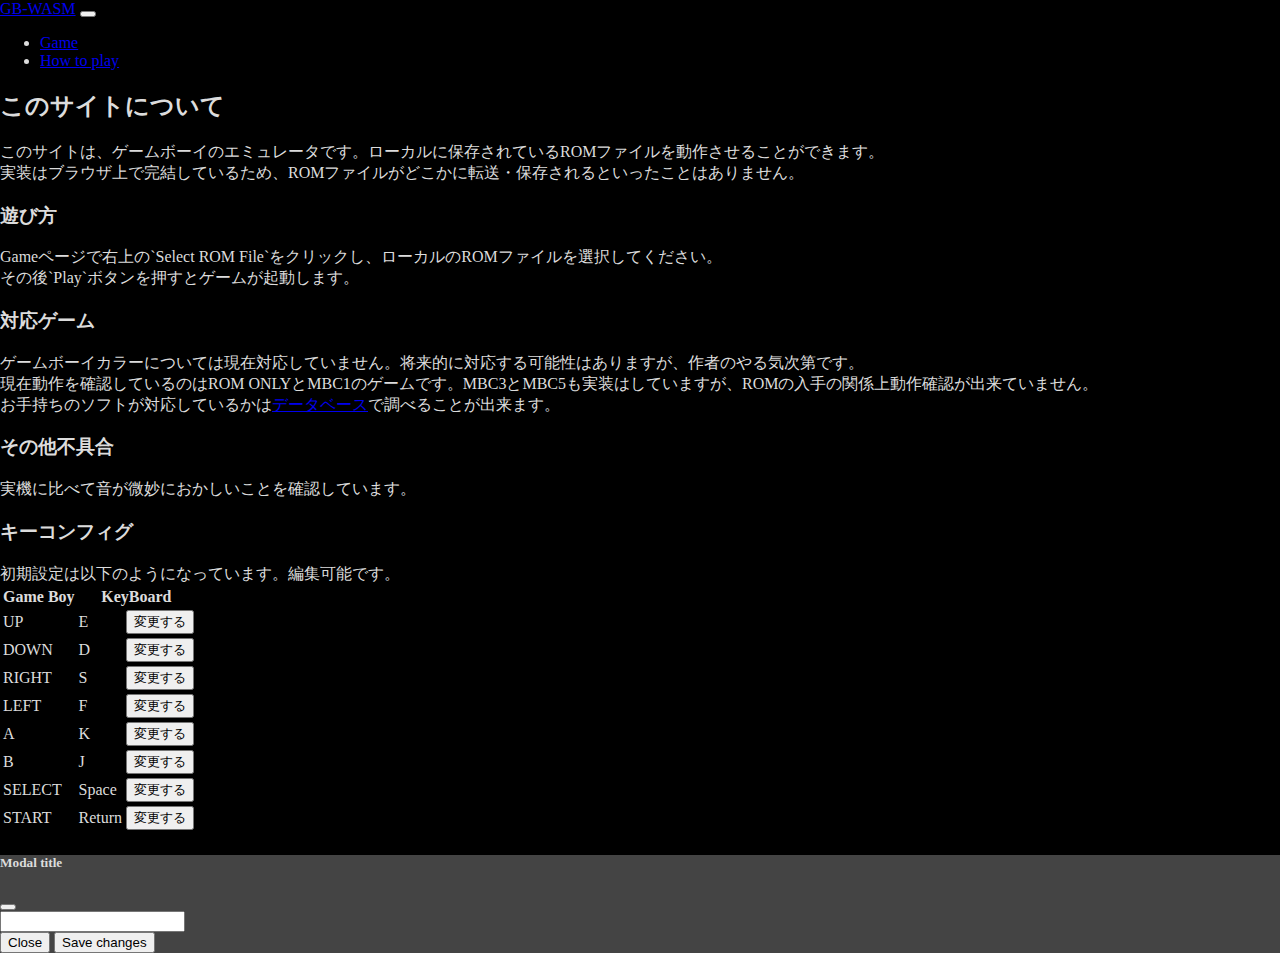
<file: nginx/how-to-play.html>
<!DOCTYPE html>

<html lang="ja">
  <head>
    <meta charset="UTF-8" />
    <meta name="viewport" content="width=device-width, initial-scale=1.0" />
    <!-- Bootstrap CSS -->
    <link href="https://cdn.jsdelivr.net/npm/bootstrap@5.0.2/dist/css/bootstrap.min.css" rel="stylesheet"
      integrity="sha384-EVSTQN3/azprG1Anm3QDgpJLIm9Nao0Yz1ztcQTwFspd3yD65VohhpuuCOmLASjC" crossorigin="anonymous">
    <link rel="stylesheet" href="./style.css">
    <title>GB-WASM</title>
  </head>

  <body>
    <nav class="navbar navbar-expand-lg navbar-dark bg-dark">
      <div class="container-fluid">
        <a class="navbar-brand" href="/">GB-WASM</a>
        <button class="navbar-toggler" type="button" data-bs-toggle="collapse" data-bs-target="#navbarNav"
          aria-controls="navbarNav" aria-expanded="false" aria-label="Toggle navigation">
          <span class="navbar-toggler-icon"></span>
        </button>
        <div class="collapse navbar-collapse" id="navbarNav">
          <ul class="navbar-nav">
            <li class="nav-item">
              <a class="nav-link active" aria-current="page" href="/">Game</a>
            </li>
            <li class="nav-item">
              <a class="nav-link" href="#">How to play</a>
            </li>
          </ul>
        </div>
      </div>
    </nav>

    <div class="container my-md-4">
      <h2>このサイトについて</h2>
      <p>
        このサイトは、ゲームボーイのエミュレータです。ローカルに保存されているROMファイルを動作させることができます。<br>
        実装はブラウザ上で完結しているため、ROMファイルがどこかに転送・保存されるといったことはありません。
      </p>
      <h3>遊び方</h3>
      <p>
        Gameページで右上の`Select ROM File`をクリックし、ローカルのROMファイルを選択してください。<br>
        その後`Play`ボタンを押すとゲームが起動します。
      </p>
      <h3>対応ゲーム</h3>
      <p>
        ゲームボーイカラーについては現在対応していません。将来的に対応する可能性はありますが、作者のやる気次第です。<br>
        現在動作を確認しているのはROM ONLYとMBC1のゲームです。MBC3とMBC5も実装はしていますが、ROMの入手の関係上動作確認が出来ていません。<br>
        お手持ちのソフトが対応しているかは<a href="http://catskull.net/gb-rom-database/">データベース</a>で調べることが出来ます。
      </p>
      <h3>その他不具合</h3>
      <p>
        実機に比べて音が微妙におかしいことを確認しています。
      </p>
      <h3>キーコンフィグ</h3>
      初期設定は以下のようになっています。編集可能です。

      <div class="col-md-4 my-md-4">
        <table class="table table-dark table-striped">
          <thead>
            <tr>
              <th>Game Boy</th>
              <th colspan="2">KeyBoard</th>
            </tr>
          </thead>
          <tbody>
          </tbody>
        </table>
      </div>
    </div>

    <div class="modal" id="keyModal" tabindex="-1">
      <div class="modal-dialog modal-dialog-centered">
        <div class="modal-content">
          <div class="modal-header">
            <h5 class="modal-title">Modal title</h5>
            <button type="button" class="btn-close" data-bs-dismiss="modal" aria-label="Close"></button>
          </div>
          <div class="modal-body">
            <input type="text" readonly="readonly" id="key-input">
          </div>
          <div class="modal-footer">
            <button id="close-button" type="button" class="btn btn-secondary" data-bs-dismiss="modal">Close</button>
            <button id="confirm-button" type="button" class="btn btn-primary" data-bs-dismiss="modal">Save changes</button>
          </div>
        </div>
      </div>
    </div>

    <script src="https://cdn.jsdelivr.net/npm/bootstrap@5.0.2/dist/js/bootstrap.bundle.min.js" integrity="sha384-MrcW6ZMFYlzcLA8Nl+NtUVF0sA7MsXsP1UyJoMp4YLEuNSfAP+JcXn/tWtIaxVXM" crossorigin="anonymous"></script>
    <script src="./how-to-play.js"></script>
  </body>
</html>
</file>
<file: nginx/style.css>
body {
    background-color: #000;
    margin: 0;
    color: gainsboro;
}

#player {
    overflow: hidden;
}

.modal-content {
    background-color: #444;
}

#file1 {
    margin: 20px;
    display: none;
}

label {
    padding: 10px 40px;
    color: white;
    cursor: pointer;
}

#button1 {
    color: white;
    cursor: pointer;
}
</file>
